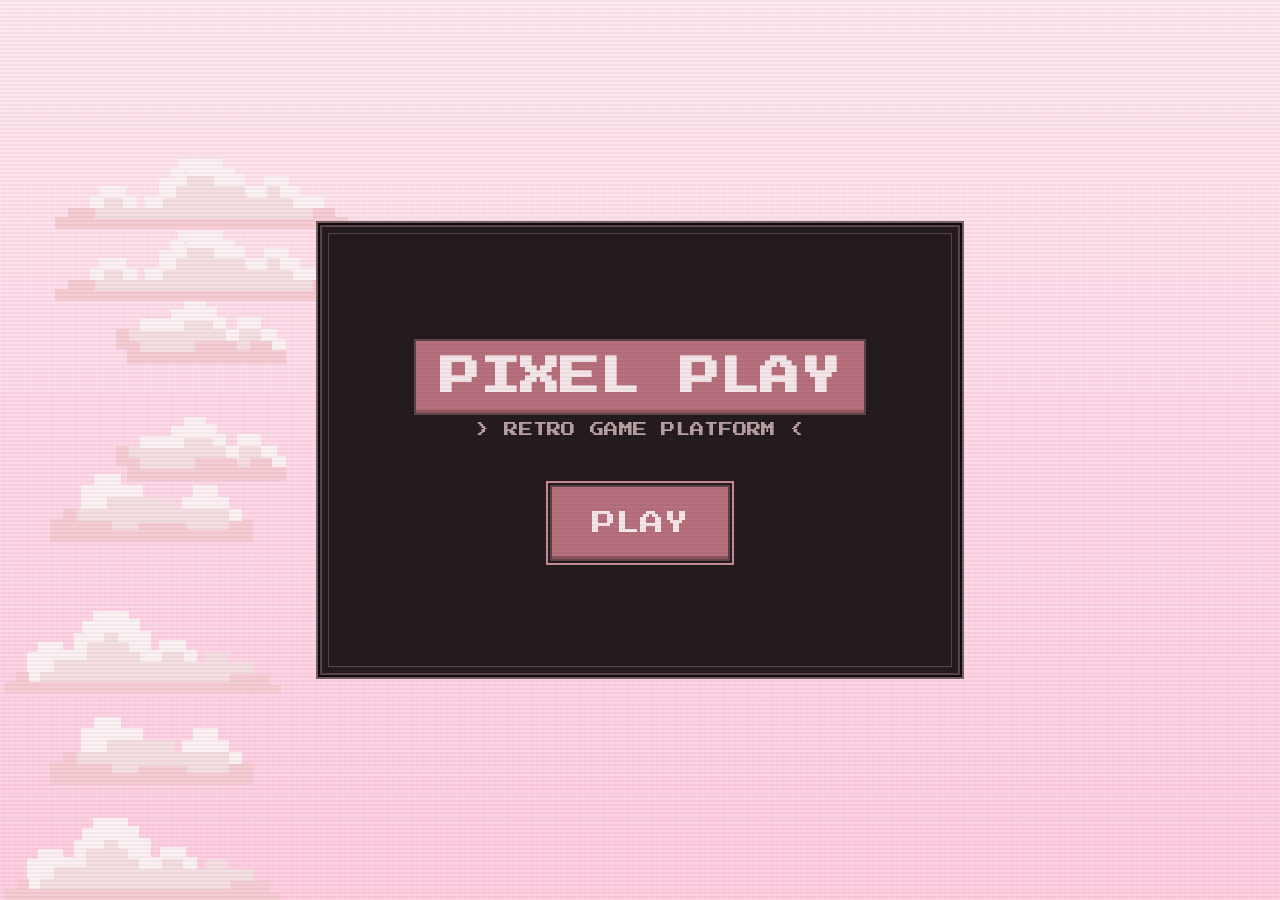
<file: index.html>
<!doctype html>
<html lang="en">
  <head>
    <meta charset="UTF-8" />
    <meta name="viewport" content="width=device-width, initial-scale=1.0" />
    <title>Game for cat</title>
    <link rel="preconnect" href="https://fonts.googleapis.com" />
    <link rel="preconnect" href="https://fonts.gstatic.com" crossorigin />
    <link href="https://fonts.googleapis.com/css2?family=Press+Start+2P&display=swap" rel="stylesheet" />
    <link rel="apple-touch-icon" sizes="180x180" href="img/favicon/apple-touch-icon.png" />
    <link rel="icon" type="image/png" sizes="32x32" href="img/favicon/favicon-32x32.png" />
    <link rel="icon" type="image/png" sizes="16x16" href="img/favicon/favicon-16x16.png" />
    <link rel="manifest" href="img/favicon/site.webmanifest" />

    <link rel="stylesheet" href="style.css" />
  </head>
  <body class="retro-body">
    <div id="loadingOverlay" class="loading-overlay" aria-live="polite" aria-busy="true">
      <p class="loading-text">Loading…</p>
      <p class="loading-error" style="display: none"></p>
    </div>
    <div class="sky-bg">
      <div class="cloud-sprite cloud-sprite-1 cloud-1" aria-hidden="true"></div>
      <div class="cloud-sprite cloud-sprite-2 cloud-2" aria-hidden="true"></div>
      <div class="cloud-sprite cloud-sprite-3 cloud-3" aria-hidden="true"></div>
      <div class="cloud-sprite cloud-sprite-4 cloud-4" aria-hidden="true"></div>
      <div class="cloud-sprite cloud-sprite-1 cloud-5" aria-hidden="true"></div>
      <div class="cloud-sprite cloud-sprite-2 cloud-6" aria-hidden="true"></div>
      <div class="cloud-sprite cloud-sprite-3 cloud-7" aria-hidden="true"></div>
      <div class="cloud-sprite cloud-sprite-4 cloud-8" aria-hidden="true"></div>
    </div>
    <div id="mainMenu" class="pixel-panel pixel-panel-main" role="main" aria-label="Main menu">
      <h1 class="pixel-title">PIXEL PLAY</h1>
      <p class="pixel-subtitle">&gt; RETRO GAME PLATFORM &lt;</p>
      <div class="game-list">
        <button id="playCatGame" class="pixel-btn pixel-btn-play">PLAY</button>
      </div>
    </div>

    <div id="startScreen" class="pixel-panel pixel-panel-choose" style="display: none" aria-label="Level start and controls">
      <h1 id="startScreenTitle" class="pixel-panel-title">CHOOSE GAME</h1>
      <div class="user-type-switcher">
        <button type="button" class="user-type-btn active" data-type="new" id="btnUserNew">New user</button>
        <button type="button" class="user-type-btn" data-type="played" id="btnUserPlayed">Already played</button>
      </div>
      <p id="startScreenRules" class="level-rules"></p>
      <p id="startScreenHint" class="level-hint" style="display: none"></p>
      <div class="level-controls">
        <span class="controls-label">CONTROLS</span>
        <div class="key-row">
          <span class="pixel-key key-arrow" title="Move left">
            <svg
              class="pixel-arrow"
              viewBox="0 0 24 24"
              fill="none"
              stroke="currentColor"
              stroke-width="2"
              stroke-linecap="square"
              aria-hidden="true"
            >
              <polygon points="18,4 18,20 6,12" fill="currentColor" stroke="none" />
            </svg>
          </span>
          <span class="pixel-key key-arrow" title="Move right">
            <svg
              class="pixel-arrow"
              viewBox="0 0 24 24"
              fill="none"
              stroke="currentColor"
              stroke-width="2"
              stroke-linecap="square"
              aria-hidden="true"
            >
              <polygon points="6,4 6,20 18,12" fill="currentColor" stroke="none" />
            </svg>
          </span>
          <span class="key-gap"></span>
          <span class="pixel-key key-arrow" title="Jump">
            <svg
              class="pixel-arrow"
              viewBox="0 0 24 24"
              fill="none"
              stroke="currentColor"
              stroke-width="2"
              stroke-linecap="square"
              aria-hidden="true"
            >
              <polygon points="12,4 4,20 20,20" fill="currentColor" stroke="none" />
            </svg>
          </span>
          <span class="pixel-key key-arrow" title="Crouch / Dive">
            <svg
              class="pixel-arrow"
              viewBox="0 0 24 24"
              fill="none"
              stroke="currentColor"
              stroke-width="2"
              stroke-linecap="square"
              aria-hidden="true"
            >
              <polygon points="12,20 4,4 20,4" fill="currentColor" stroke="none" />
            </svg>
          </span>
          <span class="key-gap"></span>
          <span class="pixel-key key-space" title="Attack (roll)">SPACE</span>
        </div>
      </div>
      <div id="startButtonWrap" class="start-actions">
        <button id="startButton" class="pixel-btn pixel-btn-start">START LEVEL 1</button>
      </div>
      <div id="alreadyPlayedActions" class="start-actions" style="display: none">
        <button type="button" id="btnPlayForTime" class="pixel-btn pixel-btn-start">Play for time</button>
        <button type="button" id="btnPlayForPoints" class="pixel-btn pixel-btn-start">Play for points</button>
      </div>
    </div>

    <canvas id="canvas1" role="img" aria-label="Game view, 2D platformer"></canvas>

    <img id="player" src="img/player/player.png" />

    <img id="layer1" src="img/layers/layer-1.png" />
    <img id="layer2" src="img/layers/layer-2.png" />
    <img id="layer3" src="img/layers/layer-3.png" />
    <img id="layer4" src="img/layers/layer-4.png" />
    <img id="layer5" src="img/layers/layer-5.png" />

    <img id="enemy_fly" src="img/enemies/enemy_fly.png" />
    <img id="enemy_plant" src="img/enemies/enemy_plant.png" />
    <img id="enemy_spider_big" src="img/enemies/enemy_spider_big.png" />

    <img id="friend_fly" src="img/friends/friend_fly.png" />
    <img id="friend_plant" src="img/friends/friend_plant.png" />

    <img id="fire" src="img/effects/fire.png" />

    <img id="heart" src="img/player/heart.png" />

    <img id="collisionAnimation" src="img/effects/boom.png" />

    <script type="module" src="src/js/main.js"></script>
  </body>
</html>
</file>
<file: style.css>
/* ============================================================
   Retro Design System (retro-tab / retro-toast / retro-accordion)
   ============================================================ */

:root {
  --retro-primary: #b8707d;
  --retro-primary-hover: #c98a96;
  --retro-primary-active: #8e565f;
  --retro-secondary: #a86b78;
  --retro-secondary-hover: #b87d8a;
  --retro-bg: #1a1214;
  --retro-surface: #2a1f22;
  --retro-panel-bg: #251c1f;
  --retro-panel-inner: #2e2326;
  --retro-border: #5c4549;
  --retro-border-light: #7a6064;
  --retro-text: #f5e6e9;
  --retro-text-muted: #b8a0a4;
  --retro-accent: #e8b4bc;
  --retro-accent-hover: #f0c4cc;

  --magenta: var(--retro-primary);
  --magenta-bright: var(--retro-primary-hover);
  --magenta-dark: var(--retro-primary-active);
  --magenta-glow: rgba(184, 112, 125, 0.3);
  --retro-pink: var(--retro-primary);
  --retro-lime: var(--retro-accent);
  --retro-white: var(--retro-text);
  --retro-black: #0f0a0c;
  --retro-muted: var(--retro-text-muted);

  --sky-pink: #ffd6e8;
  --sky-pink-soft: #ffe8f0;
  --soft-pink: #e8b4bc;
  --cloud-color: rgba(255, 255, 255, 0.92);

  --retro-font: 'Press Start 2P', 'Courier New', monospace;
  --retro-font-size-xs: 0.7rem;
  --retro-font-size-sm: 0.9rem;
  --retro-font-size-md: 1.1rem;
  --retro-font-size-lg: 1.5rem;
  --retro-font-size-xl: 2rem;
  --retro-font-size-title: 2.5rem;
  --retro-line-height: 1.6;
  --retro-letter-spacing: 0.02em;

  /* 8px spacing scale */
  --space-1: 8px;
  --space-2: 16px;
  --space-3: 24px;
  --space-4: 32px;
  --space-5: 40px;

  --text-xs: var(--retro-font-size-xs);
  --text-sm: var(--retro-font-size-sm);
  --text-md: var(--retro-font-size-md);
  --text-lg: var(--retro-font-size-lg);
  --text-xl: var(--retro-font-size-xl);
  --text-title: var(--retro-font-size-title);

  --retro-btn-bg: var(--retro-primary);
  --retro-btn-bg-hover: var(--retro-primary-hover);
  --retro-btn-bg-active: var(--retro-primary-active);
  --retro-btn-color: var(--retro-text);
  --retro-btn-border: 2px solid var(--retro-border);
  --retro-btn-border-radius: 0;
  --retro-btn-shadow: inset 0 -3px 0 var(--retro-primary-active);
  --retro-btn-shadow-active: inset 0 2px 0 rgba(0, 0, 0, 0.3);

  --border-white: 2px solid var(--retro-border-light);
  --border-shadow: 0 0 0 2px var(--retro-black), 0 0 0 4px var(--retro-border-light);
  --glow-magenta: 0 0 12px rgba(184, 112, 125, 0.2);

  --btn-press-y: 3px;
  --btn-press-shadow: var(--retro-btn-shadow-active);
}

.retro-icon {
  display: inline-block;
  width: 1em;
  height: 1em;
  vertical-align: -0.15em;
  fill: currentColor;
}

* {
  margin: 0;
  padding: 0;
  box-sizing: border-box;
}

.pixel-border-triple {
  border: var(--border-white);
  box-shadow: var(--border-shadow);
}

body.retro-body,
html {
  margin: 0;
  padding: 0;
  overflow: hidden;
  width: 100%;
  height: 100%;
  font-family: var(--retro-font);
  background-color: var(--retro-bg);
}

/* Loading overlay: */
.loading-overlay {
  position: fixed;
  inset: 0;
  z-index: 9999;
  display: flex;
  flex-direction: column;
  align-items: center;
  justify-content: center;
  gap: var(--space-2);
  background: var(--retro-bg);
  color: var(--retro-text);
  font-size: var(--text-md);
  pointer-events: none; /* never block Play / Start */
  transition:
    opacity 0.3s ease,
    visibility 0.3s ease;
}
.loading-overlay.loaded {
  opacity: 0;
  visibility: hidden;
}
.loading-overlay .loading-error {
  color: var(--retro-accent);
}

.sky-bg {
  position: fixed;
  inset: 0;
  z-index: 0;
  background: linear-gradient(180deg, var(--sky-pink-soft) 0%, var(--sky-pink) 50%, #ffcce0 100%);
  background-color: var(--sky-pink);
}

.sky-bg::before {
  content: '';
  position: absolute;
  inset: 0;
  z-index: 0;
  background-image:
    linear-gradient(rgba(255, 255, 255, 0.15) 1px, transparent 1px),
    linear-gradient(90deg, rgba(255, 255, 255, 0.15) 1px, transparent 1px);
  background-size: 6px 6px;
  pointer-events: none;
}

.cloud-sprite {
  position: absolute;
  z-index: 1;
  width: 44vmin;
  height: 24vmin;
  max-width: 360px;
  max-height: 200px;
  background-color: transparent;
  background-image: url('img/sky.png');
  background-repeat: no-repeat;
  background-size: 400% 100%;
  image-rendering: pixelated;
  image-rendering: crisp-edges;
  animation: cloud-float linear infinite;
  pointer-events: none;
}

.cloud-sprite-1 {
  background-position: 0 0;
}
.cloud-sprite-2 {
  background-position: 33.333% 0;
}
.cloud-sprite-3 {
  background-position: 66.666% 0;
}
.cloud-sprite-4 {
  background-position: 100% 0;
}

.cloud-1 {
  top: 10%;
  animation-duration: 50s;
  animation-delay: 0s;
}
.cloud-2 {
  top: 25%;
  animation-duration: 58s;
  animation-delay: -15s;
}
.cloud-3 {
  top: 45%;
  animation-duration: 52s;
  animation-delay: -28s;
}
.cloud-4 {
  top: 62%;
  animation-duration: 60s;
  animation-delay: -8s;
}
.cloud-5 {
  top: 18%;
  animation-duration: 55s;
  animation-delay: -35s;
}
.cloud-6 {
  top: 38%;
  animation-duration: 48s;
  animation-delay: -22s;
}
.cloud-7 {
  top: 72%;
  animation-duration: 62s;
  animation-delay: -40s;
}
.cloud-8 {
  top: 85%;
  animation-duration: 54s;
  animation-delay: -18s;
}

@keyframes cloud-float {
  0% {
    transform: translateX(100vw);
  }
  100% {
    transform: translateX(-44vmin);
  }
}

body.retro-body::after {
  content: '';
  position: fixed;
  inset: 0;
  pointer-events: none;
  z-index: 9999;
  background: repeating-linear-gradient(0deg, transparent, transparent 2px, rgba(0, 0, 0, 0.04) 2px, rgba(0, 0, 0, 0.04) 4px);
}

body.retro-body.game-active::after {
  display: none;
}

#canvas1 {
  display: block;
  position: absolute;
  top: 0;
  left: 0;
  width: 100%;
  height: 100%;
  z-index: 1;
  image-rendering: pixelated;
  image-rendering: crisp-edges;
}

#player,
#layer1,
#layer2,
#layer3,
#layer4,
#layer5,
#enemy_fly,
#enemy_plant,
#enemy_spider_big,
#friend_fly,
#friend_plant,
#fire,
#collisionAnimation,
#heart {
  display: none;
}

.pixel-panel {
  position: absolute;
  top: 50%;
  left: 50%;
  transform: translate(-50%, -50%);
  z-index: 10;
  background-color: var(--retro-panel-bg);
  border: var(--retro-btn-border);
  box-shadow: var(--border-shadow);
  padding: var(--space-3);
}

.pixel-panel::before {
  content: '';
  position: absolute;
  inset: 6px;
  border: 1px solid var(--retro-border);
  pointer-events: none;
}

/* ----- Main menu (PIXEL PLAY) ---- */
#mainMenu {
  width: 50vw;
  min-height: 50vh;
  max-width: 90vw;
  max-height: 90vh;
  display: flex;
  flex-direction: column;
  justify-content: center;
  align-items: center;
  gap: 0;
}

.pixel-title {
  font-size: var(--retro-font-size-title);
  font-family: var(--retro-font);
  color: var(--retro-text);
  background-color: var(--retro-primary);
  padding: var(--space-2) var(--space-3);
  margin-bottom: var(--space-1);
  border: var(--retro-btn-border);
  box-shadow: var(--retro-btn-shadow);
}

.pixel-subtitle {
  font-size: var(--retro-font-size-sm);
  font-family: var(--retro-font);
  color: var(--retro-text-muted);
  margin-bottom: var(--space-2);
  letter-spacing: var(--retro-letter-spacing);
}

.game-list {
  display: flex;
  flex-direction: column;
  gap: var(--space-2);
  align-items: center;
  margin-top: var(--space-4);
}

.pixel-btn {
  font-family: var(--retro-font);
  font-size: var(--retro-font-size-lg);
  padding: var(--space-3) var(--space-5);
  cursor: pointer;
  border: var(--retro-btn-border);
  border-radius: var(--retro-btn-border-radius);
  color: var(--retro-btn-color);
  position: relative;
  transition:
    background-color 0.15s ease,
    box-shadow 0.1s ease;
}

.pixel-btn-play,
.pixel-btn-start {
  background-color: var(--retro-btn-bg);
  box-shadow: var(--retro-btn-shadow);
}

.pixel-btn-play:hover,
.pixel-btn-start:hover {
  background-color: var(--retro-btn-bg-hover);
  box-shadow: inset 0 -3px 0 var(--retro-primary-active);
}

.pixel-btn:active {
  transform: translateY(var(--btn-press-y));
  box-shadow: var(--retro-btn-shadow-active);
}

.pixel-btn:focus {
  outline: none;
}

.pixel-btn:focus-visible {
  outline: 2px solid var(--retro-primary-hover);
  outline-offset: 2px;
}

/* ----- Start screen (CHOOSE GAME) ----- */
#startScreen {
  width: 50vw;
  min-height: 50vh;
  max-width: 90vw;
  max-height: 90vh;
  display: flex;
  flex-direction: column;
  justify-content: flex-start;
  align-items: center;
  padding: var(--space-3);
}

.pixel-panel-title {
  font-size: var(--retro-font-size-lg);
  font-family: var(--retro-font);
  color: var(--retro-text);
  padding: var(--space-1) 0;
  margin-bottom: var(--space-2);
  letter-spacing: var(--retro-letter-spacing);
}

.user-type-switcher {
  display: flex;
  gap: var(--space-1);
  justify-content: center;
  margin-bottom: var(--space-2);
}

.user-type-btn {
  font-family: var(--retro-font);
  font-size: var(--retro-font-size-xs);
  padding: var(--space-1) var(--space-2);
  cursor: pointer;
  border: var(--retro-btn-border);
  border-radius: var(--retro-btn-border-radius);
  background-color: var(--retro-surface);
  color: var(--retro-text-muted);
  transition:
    background-color 0.15s ease,
    color 0.15s ease;
}

.user-type-btn:hover {
  background-color: var(--retro-panel-inner);
  color: var(--retro-text);
}

.user-type-btn.active {
  background-color: var(--retro-btn-bg);
  color: var(--retro-btn-color);
  box-shadow: var(--retro-btn-shadow);
}

.user-type-btn.active:hover {
  background-color: var(--retro-btn-bg-hover);
}

.start-actions {
  display: flex;
  flex-wrap: wrap;
  gap: var(--space-2);
  justify-content: center;
  align-items: center;
}

#alreadyPlayedActions {
  flex-direction: row;
  flex-wrap: nowrap;
  gap: var(--space-3);
}

#alreadyPlayedActions .pixel-btn {
  min-width: 140px;
}

.level-select-buttons {
  display: flex;
  flex-wrap: wrap;
  gap: var(--space-1);
  justify-content: center;
  margin-bottom: var(--space-2);
}

.level-select-buttons button {
  font-family: var(--retro-font);
  font-size: var(--retro-font-size-sm);
  padding: var(--space-2) var(--space-3);
  cursor: pointer;
  background-color: var(--retro-btn-bg);
  color: var(--retro-btn-color);
  border: var(--retro-btn-border);
  border-radius: var(--retro-btn-border-radius);
  box-shadow: var(--retro-btn-shadow);
  transition:
    background-color 0.15s ease,
    box-shadow 0.1s ease;
}

.level-select-buttons button:hover {
  background-color: var(--retro-btn-bg-hover);
  box-shadow: inset 0 -3px 0 var(--retro-primary-active);
}

.level-select-buttons button:active {
  transform: translateY(2px);
  box-shadow: var(--retro-btn-shadow-active);
}

.level-select-buttons button:focus-visible {
  outline: 2px solid var(--retro-primary-hover);
  outline-offset: 2px;
}

.level-rules {
  font-size: var(--retro-font-size-md);
  font-family: var(--retro-font);
  text-align: center;
  margin: 0 var(--space-3) var(--space-3);
  max-width: 80%;
  line-height: var(--retro-line-height);
  color: var(--soft-pink);
}

.level-hint {
  font-size: var(--retro-font-size-xs);
  font-family: var(--retro-font);
  text-align: center;
  margin-bottom: var(--space-2);
  color: var(--soft-pink);
}

.level-controls {
  display: flex;
  flex-direction: column;
  align-items: center;
  gap: var(--space-1);
  margin-bottom: var(--space-2);
}

.controls-label {
  font-size: var(--retro-font-size-xs);
  font-family: var(--retro-font);
  color: var(--soft-pink);
  letter-spacing: var(--retro-letter-spacing);
}

.key-row {
  display: flex;
  align-items: center;
  gap: 4px;
  flex-wrap: wrap;
  justify-content: center;
}

.pixel-key {
  display: inline-flex;
  align-items: center;
  justify-content: center;
  min-width: 48px;
  height: 48px;
  padding: 0 8px;
  font-family: var(--retro-font);
  font-size: var(--retro-font-size-sm);
  color: var(--retro-text);
  background-color: var(--retro-surface);
  border: var(--retro-btn-border);
  border-radius: var(--retro-btn-border-radius);
  line-height: 1;
}

.pixel-key.key-arrow {
  padding: 0;
}

.pixel-key .pixel-arrow {
  width: 28px;
  height: 28px;
  display: block;
  color: var(--retro-primary);
}

.pixel-key.key-space {
  min-width: 96px;
  font-size: var(--text-xs);
}

.key-gap {
  width: 12px;
  height: 1px;
}

.level-select-label {
  display: none;
}

/* ----- Pause & Game Over  ----- */
#pauseScreen,
#gameOverScreen {
  position: absolute;
  top: 50%;
  left: 50%;
  transform: translate(-50%, -50%);
  z-index: 10;
  width: 50vw;
  min-height: 50vh;
  max-width: 90vw;
  max-height: 90vh;
  background-color: var(--retro-panel-bg);
  display: flex;
  flex-direction: column;
  justify-content: center;
  align-items: center;
  padding: var(--space-4);
  border: var(--retro-btn-border);
  box-shadow: var(--border-shadow);
}

#pauseScreen::before,
#gameOverScreen::before {
  content: '';
  position: absolute;
  inset: 6px;
  border: 1px solid var(--retro-border);
  pointer-events: none;
}

#pauseScreen h1,
#gameOverScreen h1 {
  font-size: var(--retro-font-size-xl);
  font-family: var(--retro-font);
  color: var(--retro-text);
  margin-bottom: var(--space-3);
  text-align: center;
  line-height: var(--retro-line-height);
}

#gameOverScreen p {
  font-size: var(--retro-font-size-md);
  font-family: var(--retro-font);
  color: var(--retro-text-muted);
  margin-bottom: var(--space-3);
  text-align: center;
  line-height: 2;
}

#pauseScreen button,
#gameOverScreen button {
  font-family: var(--retro-font);
  font-size: var(--retro-font-size-md);
  padding: var(--space-3) var(--space-4);
  margin: var(--space-2);
  border: var(--retro-btn-border);
  border-radius: var(--retro-btn-border-radius);
  cursor: pointer;
  color: var(--retro-btn-color);
  transition:
    background-color 0.15s ease,
    box-shadow 0.1s ease;
}

#continueButton,
#restartButton,
#nextLevelButton {
  background-color: var(--retro-btn-bg);
  box-shadow: var(--retro-btn-shadow);
}

#continueButton:hover,
#restartButton:hover,
#nextLevelButton:hover {
  background-color: var(--retro-btn-bg-hover);
  box-shadow: inset 0 -3px 0 var(--retro-primary-active);
}

#mainMenuButton {
  background-color: var(--retro-btn-bg);
  box-shadow: var(--retro-btn-shadow);
}

#mainMenuButton:hover {
  background-color: var(--retro-btn-bg-hover);
  box-shadow: inset 0 -3px 0 var(--retro-primary-active);
}

#chooseModeButton {
  background-color: var(--retro-secondary);
  box-shadow: inset 0 -3px 0 var(--retro-secondary);
}

#chooseModeButton:hover {
  background-color: var(--retro-secondary-hover);
  box-shadow: inset 0 -3px 0 var(--retro-secondary);
}

#pauseScreen button:active,
#gameOverScreen button:active {
  transform: translateY(2px);
  box-shadow: var(--retro-btn-shadow-active);
}

#pauseScreen button:focus,
#gameOverScreen button:focus {
  outline: none;
}

#pauseScreen button:focus-visible,
#gameOverScreen button:focus-visible {
  outline: 2px solid var(--retro-primary-hover);
  outline-offset: 2px;
}

#gameOverScreen.hidden {
  display: none;
}

/* ----- Mode select----- */
#modeSelectScreen,
#timeAttackSelect,
#untilLoseSelect {
  position: absolute;
  top: 50%;
  left: 50%;
  transform: translate(-50%, -50%);
  z-index: 15;
  width: 50vw;
  min-height: 50vh;
  max-width: 90vw;
  max-height: 90vh;
  background-color: var(--retro-panel-bg);
  display: none;
  flex-direction: column;
  justify-content: center;
  align-items: center;
  padding: var(--space-4);
  gap: var(--space-3);
  border: var(--retro-btn-border);
  box-shadow: var(--border-shadow);
}

#modeSelectScreen h2,
#timeAttackSelect h2,
#untilLoseSelect h2 {
  font-size: var(--retro-font-size-lg);
  font-family: var(--retro-font);
  color: var(--soft-pink);
  margin-bottom: var(--space-2);
}

#modeSelectScreen p,
#timeAttackSelect p,
#untilLoseSelect p {
  color: var(--soft-pink);
}

#modeSelectScreen button,
#timeAttackSelect button,
#untilLoseSelect button {
  font-family: var(--retro-font);
  font-size: var(--retro-font-size-md);
  padding: var(--space-3) var(--space-4);
  cursor: pointer;
  border: var(--retro-btn-border);
  border-radius: var(--retro-btn-border-radius);
  background-color: var(--retro-btn-bg);
  color: var(--retro-btn-color);
  box-shadow: var(--retro-btn-shadow);
  transition:
    background-color 0.15s ease,
    box-shadow 0.1s ease;
}

#modeSelectScreen button:hover,
#timeAttackSelect button:hover,
#untilLoseSelect button:hover {
  background-color: var(--retro-btn-bg-hover);
  box-shadow: inset 0 -3px 0 var(--retro-primary-active);
}

#modeSelectScreen button:active,
#timeAttackSelect button:active,
#untilLoseSelect button:active {
  transform: translateY(2px);
  box-shadow: var(--retro-btn-shadow-active);
}

#untilLoseSelect input {
  font-family: var(--retro-font);
  font-size: var(--retro-font-size-md);
  padding: var(--space-2);
  width: 120px;
  text-align: center;
  background: var(--retro-panel-inner);
  color: var(--retro-text);
  border: var(--retro-btn-border);
  border-radius: var(--retro-btn-border-radius);
}

#untilLoseSelect input:focus {
  outline: 2px solid var(--retro-primary-hover);
  outline-offset: 2px;
}

.pixel-panel,
.pixel-panel * {
  font-family: var(--retro-font);
}
</file>
